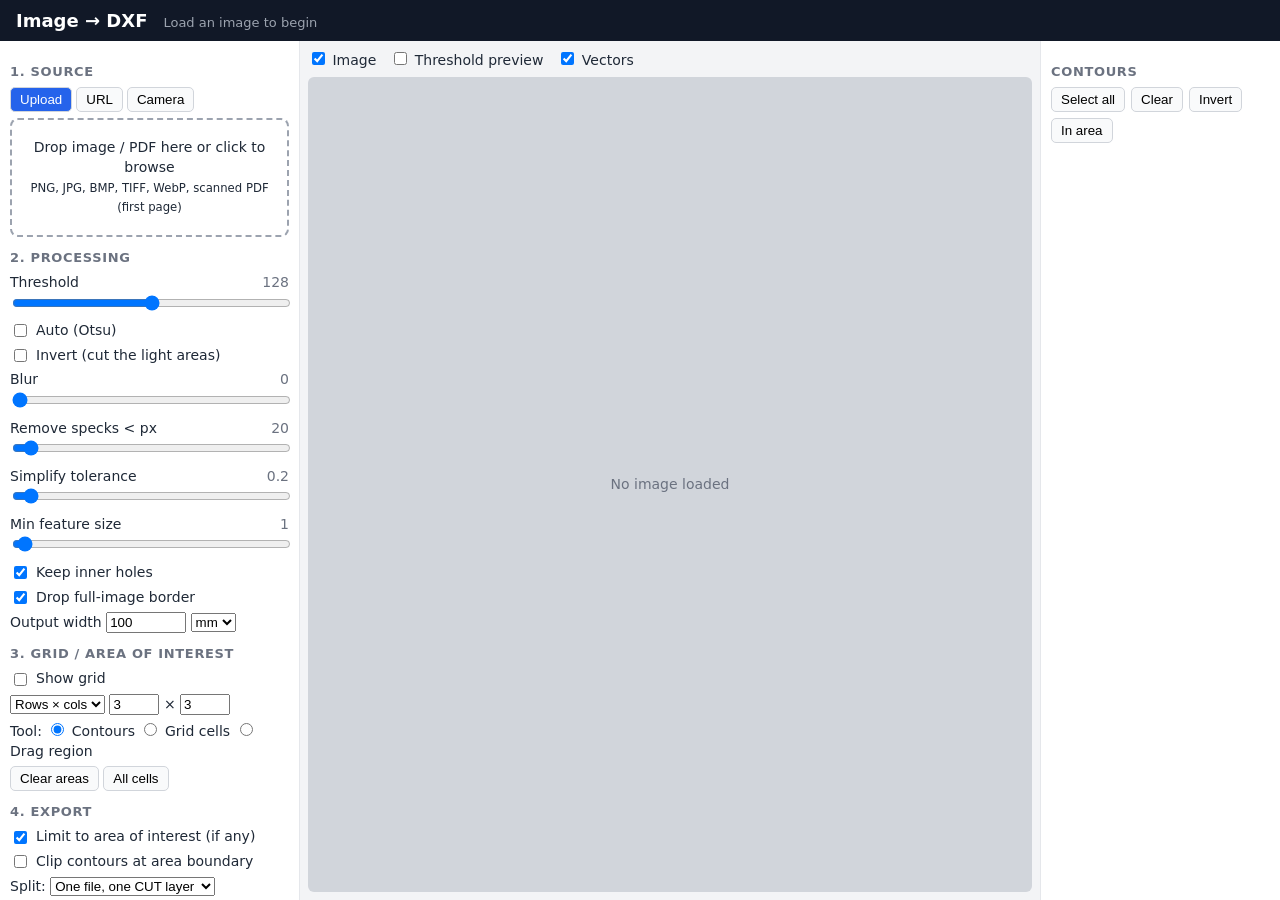
<file: static/index.html>
<!doctype html>
<html lang="en"><head><meta charset="utf-8">
<meta name="viewport" content="width=device-width,initial-scale=1">
<title>Image → DXF cut file</title>
<link rel="stylesheet" href="style.css">
</head><body>
<header><h1>Image → DXF</h1><span id="status" class="status">Load an image to begin</span></header>
<main>
<aside id="panel">
  <section>
    <h2>1. Source</h2>
    <div class="tabs" id="srcTabs">
      <button data-tab="file" class="on">Upload</button><button data-tab="url">URL</button><button data-tab="cam">Camera</button>
    </div>
    <div id="tab-file" class="tab">
      <label id="drop" class="drop">Drop image / PDF here or click to browse<br><small>PNG, JPG, BMP, TIFF, WebP, scanned PDF (first page)</small>
        <input id="fileIn" type="file" accept="image/*,.pdf,application/pdf" hidden></label>
    </div>
    <div id="tab-url" class="tab" hidden>
      <input id="urlIn" type="url" placeholder="https://example.com/logo.png"><button id="urlGo">Fetch</button>
    </div>
    <div id="tab-cam" class="tab" hidden>
      <video id="video" playsinline muted></video>
      <div><button id="camStart">Start camera</button> <button id="camShot" disabled>Capture frame</button> <button id="camStop" disabled>Stop</button></div>
    </div>
  </section>
  <section>
    <h2>2. Processing</h2>
    <label>Threshold <output id="o_threshold">128</output><input id="threshold" type="range" min="0" max="255" value="128"></label>
    <label class="row"><input id="auto" type="checkbox"> Auto (Otsu)</label>
    <label class="row"><input id="invert" type="checkbox"> Invert (cut the light areas)</label>
    <label>Blur <output id="o_blur">0</output><input id="blur" type="range" min="0" max="10" value="0"></label>
    <label>Remove specks &lt; <output id="o_speckle">20</output> px<input id="speckle" type="range" min="0" max="500" value="20"></label>
    <label>Simplify tolerance <output id="o_tolerance">0.2</output><input id="tolerance" type="range" min="0" max="5" step="0.05" value="0.2"></label>
    <label>Min feature size <output id="o_min_feature">1</output><input id="min_feature" type="range" min="0" max="50" step="0.5" value="1"></label>
    <label class="row"><input id="holes" type="checkbox" checked> Keep inner holes</label>
    <label class="row"><input id="drop_frame" type="checkbox" checked> Drop full-image border</label>
    <div class="row">Output width <input id="width" type="number" min="0.1" step="any" value="100" style="width:80px">
      <select id="unit"><option>mm</option><option>in</option></select> <small id="heightNote"></small></div>
  </section>
  <section>
    <h2>3. Grid / area of interest</h2>
    <label class="row"><input id="gridOn" type="checkbox"> Show grid</label>
    <div class="row"><select id="gridMode"><option value="count">Rows × cols</option><option value="size">Cell size</option></select>
      <span id="gridCount"><input id="rows" type="number" min="1" max="100" value="3" style="width:50px"> ×
      <input id="cols" type="number" min="1" max="100" value="3" style="width:50px"></span>
      <span id="gridSize" hidden><input id="cell" type="number" min="0.1" step="any" value="25" style="width:70px"> <span class="u">mm</span></span></div>
    <div class="row">Tool:
      <label><input type="radio" name="tool" value="contour" checked> Contours</label>
      <label><input type="radio" name="tool" value="cell"> Grid cells</label>
      <label><input type="radio" name="tool" value="region"> Drag region</label></div>
    <div class="row"><button id="clearAreas">Clear areas</button> <button id="allCells">All cells</button> <small id="areaNote"></small></div>
  </section>
  <section>
    <h2>4. Export</h2>
    <label class="row"><input id="limitArea" type="checkbox" checked> Limit to area of interest (if any)</label>
    <label class="row"><input id="clip" type="checkbox"> Clip contours at area boundary</label>
    <div class="row">Split: <select id="split"><option value="none">One file, one CUT layer</option><option value="layers">One file, layer per group</option><option value="files">Separate files (zip)</option></select></div>
    <div class="row">Group by: <select id="groupBy"><option value="contour">contour</option><option value="cell">area / cell</option></select>
      <label class="row"><input id="zero" type="checkbox"> origin to 0,0 per file</label></div>
    <button id="download" class="primary" disabled>Download DXF</button>
    <div id="exportNote" class="note"></div>
  </section>
</aside>
<section id="view">
  <div class="toolbar">
    <label><input id="showImg" type="checkbox" checked> Image</label>
    <label><input id="showMask" type="checkbox"> Threshold preview</label>
    <label><input id="showVec" type="checkbox" checked> Vectors</label>
    <span id="info" class="note"></span>
  </div>
  <div id="stage"><svg id="svg" xmlns="http://www.w3.org/2000/svg"></svg><div id="empty">No image loaded</div></div>
</section>
<aside id="listPanel">
  <h2>Contours <small id="selCount"></small></h2>
  <div class="row"><button id="selAll">Select all</button><button id="selNone">Clear</button><button id="selInv">Invert</button><button id="selArea" title="Select contours whose bounding box touches the area of interest">In area</button></div>
  <ul id="list"></ul>
</aside>
</main>
<script src="app.js"></script>
</body></html>
</file>
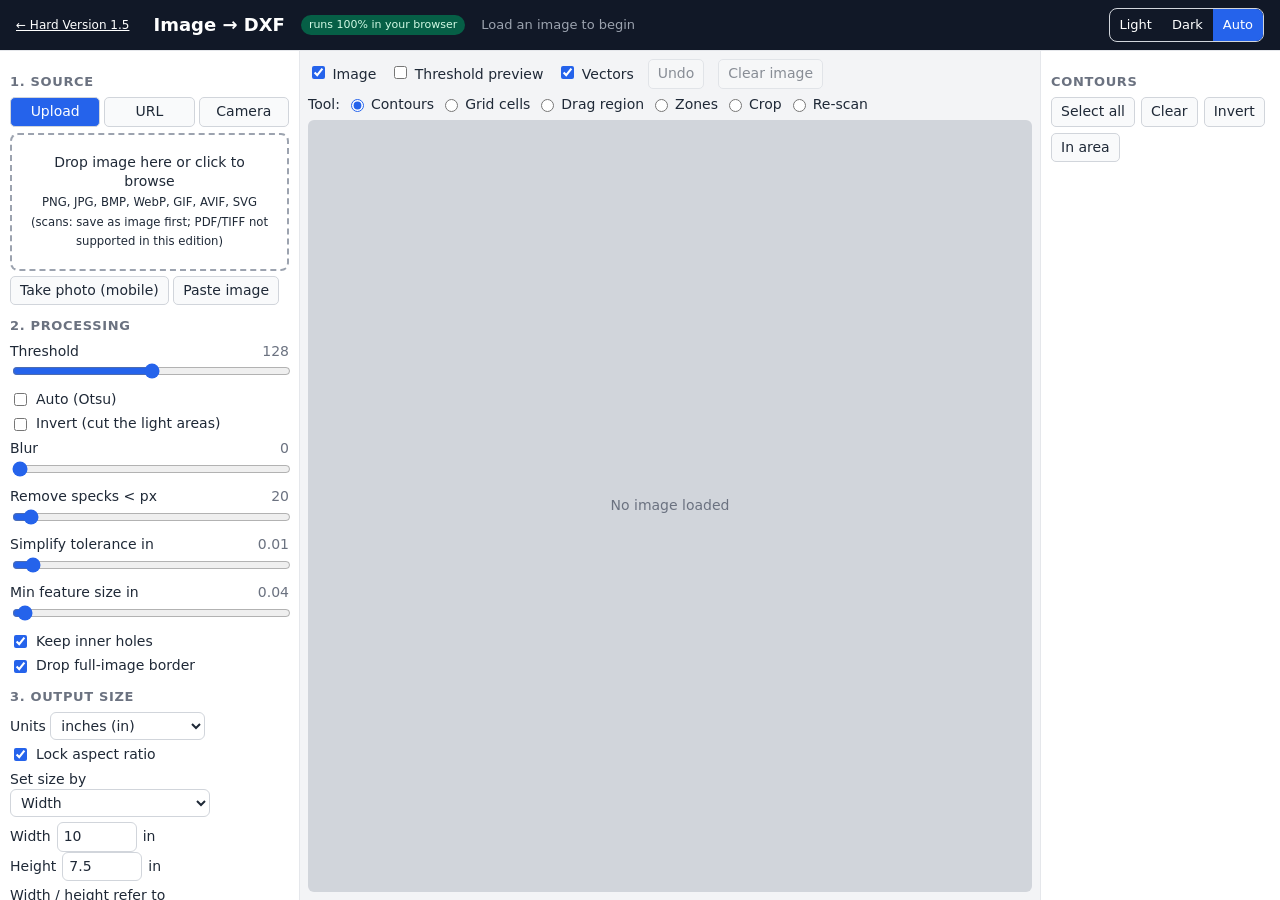
<file: docs/v1/index.html>
<!doctype html>
<html lang="en"><head><meta charset="utf-8">
<meta name="viewport" content="width=device-width,initial-scale=1,viewport-fit=cover">
<meta name="color-scheme" content="light dark">
<meta name="theme-color" content="#111827" media="(prefers-color-scheme: light)">
<meta name="theme-color" content="#0b0f17" media="(prefers-color-scheme: dark)">
<meta name="apple-mobile-web-app-capable" content="yes">
<meta name="mobile-web-app-capable" content="yes">
<meta name="apple-mobile-web-app-status-bar-style" content="black-translucent">
<meta name="apple-mobile-web-app-title" content="Image to DXF">
<link rel="manifest" href="manifest.webmanifest">
<link rel="apple-touch-icon" href="icons/apple-touch-icon.png">
<link rel="icon" type="image/png" sizes="192x192" href="icons/icon-192.png">
<script>(function(){try{var t=localStorage.getItem('i2d-theme');if(t==='light'||t==='dark')document.documentElement.setAttribute('data-theme',t);}catch(e){}})();</script>
<title>Image → DXF cut file (browser edition)</title>
<link rel="stylesheet" href="style.css">
</head><body>
<header><a href="../" style="color:inherit;font-size:12px;margin-right:8px">← Hard Version 1.5</a><h1>Image → DXF</h1><span class="badge" title="Nothing is uploaded: all processing happens in this browser tab.">runs 100% in your browser</span><span id="status" class="status" role="status" aria-live="polite">Load an image to begin</span>
<div class="theme" id="themeSwitch" role="group" aria-label="Color theme"><button data-theme="light">Light</button><button data-theme="dark">Dark</button><button data-theme="auto" class="on">Auto</button></div></header>
<main>
<aside id="panel">
  <section id="s-src">
    <h2>1. Source</h2>
    <div class="tabs" id="srcTabs">
      <button data-tab="file" class="on">Upload</button><button data-tab="url">URL</button><button data-tab="cam">Camera</button>
    </div>
    <div id="tab-file" class="tab">
      <label id="drop" class="drop">Drop image here or click to browse<br><small>PNG, JPG, BMP, WebP, GIF, AVIF, SVG (scans: save as image first; PDF/TIFF not supported in this edition)</small>
        <input id="fileIn" type="file" accept="image/*" hidden></label>
      <div class="row"><button id="phoneShot" title="On phones/tablets: opens the camera app">Take photo (mobile)</button>
        <input id="phoneIn" type="file" accept="image/*" capture="environment" hidden>
        <button id="pasteBtn" title="Or just press Ctrl+V anywhere on the page">Paste image</button></div>
    </div>
    <div id="tab-url" class="tab" hidden>
      <input id="urlIn" type="url" inputmode="url" autocapitalize="off" autocorrect="off" spellcheck="false" placeholder="https://example.com/logo.png"><button id="urlGo">Fetch</button>
      <p class="note">Browsers only allow this when the image's website permits cross-origin access (CORS). Many sites don't:
      if it fails, right-click the image → <i>Save image as…</i> and upload the file instead. (The Python/Windows edition fetches server-side and works with more sites.)</p>
    </div>
    <div id="tab-cam" class="tab" hidden>
      <video id="video" playsinline webkit-playsinline autoplay muted></video>
      <p class="note">Camera needs permission, and HTTPS or localhost (opening the file directly also works in Chrome/Edge).</p>
      <div><button id="camStart">Start camera</button> <button id="camShot" disabled>Capture frame</button> <button id="camStop" disabled>Stop</button></div>
    </div>
  </section>
  <section id="s-proc">
    <h2>2. Processing</h2>
    <label>Threshold <output id="o_threshold">128</output><input id="threshold" type="range" min="0" max="255" value="128"></label>
    <label class="row"><input id="auto" type="checkbox"> Auto (Otsu)</label>
    <label class="row"><input id="invert" type="checkbox"> Invert (cut the light areas)</label>
    <label>Blur <output id="o_blur">0</output><input id="blur" type="range" min="0" max="10" value="0"></label>
    <label>Remove specks &lt; <output id="o_speckle">20</output> px<input id="speckle" type="range" min="0" max="500" value="20"></label>
    <label>Simplify tolerance <output id="o_tolerance">0.2</output> <span class="u">mm</span><input id="tolerance" type="range" min="0" max="5" step="0.05" value="0.2"></label>
    <label>Min feature size <output id="o_min_feature">1</output> <span class="u">mm</span><input id="min_feature" type="range" min="0" max="50" step="0.5" value="1"></label>
    <label class="row"><input id="holes" type="checkbox" checked> Keep inner holes</label>
    <label class="row"><input id="drop_frame" type="checkbox" checked> Drop full-image border</label>
  </section>
  <section id="s-size">
    <h2>3. Output size</h2>
    <div class="row">Units <select id="unit" aria-label="Units"><option value="in" selected>inches (in)</option><option value="mm">millimetres (mm)</option></select>
      <label class="row"><input id="lock" type="checkbox" checked> Lock aspect ratio</label></div>
    <div class="row">Set size by <select id="sizeBy" aria-label="Set size by"><option value="width">Width</option><option value="height">Height</option><option value="percent">Scale (%)</option><option value="dpi">Pixels per inch (PPI/DPI)</option></select></div>
    <div class="row sizerow"><label>Width <input id="width" type="number" min="0.001" step="any" value="100" class="n80" inputmode="decimal"> <span class="u">mm</span></label>
      <label>Height <input id="height" type="number" min="0.001" step="any" value="75" class="n80" inputmode="decimal"> <span class="u">mm</span></label></div>
    <div class="row" id="rowPct" hidden><label>Scale <input id="pct" type="number" min="0.01" step="any" value="100" class="n80"> %</label> <small>100% = 96 px per inch</small></div>
    <div class="row" id="rowDpi" hidden><label>PPI <input id="dpi" type="number" min="0.01" step="any" value="96" class="n80"></label> <small>pixels of the image per inch</small></div>
    <div class="row" id="rowRef">Width / height refer to <select id="sizeRef" aria-label="Size refers to">
      <option value="shapes" selected>traced shapes (exact DXF size)</option>
      <option value="image">whole image frame (with margins)</option>
      <option value="full" hidden disabled>full original image (keep scale)</option></select></div>
    <p class="note" id="refNote">The DXF only contains the traced shapes, so the size you enter is the bounding box of the selected shapes. Margins/whitespace around the artwork in the picture are not counted.</p>
    <div id="sizeOut" class="note strong" aria-live="polite">Output size: –</div>
  </section>
  <section id="s-crop">
    <h2>Crop / focus area</h2>
    <p class="note">Draw a rectangle with the Crop tool, then <i>Focus</i>: tracing and the DXF use only that part of the picture (DXF origin = crop corner). Crop again to narrow further.</p>
    <div class="row"><button id="cropDraw">Draw crop area</button><button id="cropApply" disabled>Focus / Crop to area</button><button id="cropReset" disabled>Reset crop</button></div>
    <div id="cropNote" class="note">No crop</div>
    <div id="asRow" hidden>
      <h3>Assess whole crop</h3>
      <p class="note">Crop lighting often differs from the rest of the picture. Re-trace the entire cropped section with its own local settings (independent of the Processing sliders). The size reference above keeps working.</p>
      <div class="row"><button id="asGo">Re-assess entire cropped section</button></div>
      <label class="row"><input id="asOn" type="checkbox"> Use local crop settings</label>
      <div id="asBox" hidden>
        <label class="row"><input id="asAuto" type="checkbox" checked> Local auto (Otsu from the crop pixels only)</label>
        <label class="row"><input id="asNorm" type="checkbox"> Stretch contrast first (faint / dim crops)</label>
        <label>Threshold <output id="o_asThr">128</output><input id="asThr" type="range" min="0" max="255" value="128"></label>
        <label class="row"><input id="asInvert" type="checkbox"> Invert</label>
        <label>Blur <output id="o_asBlur">0</output><input id="asBlur" type="range" min="0" max="10" value="0"></label>
        <label>Detail: remove specks &lt; <output id="o_asSpeckle">4</output> px<input id="asSpeckle" type="range" min="0" max="200" value="4"></label>
        <label>Detail: simplify <output id="o_asSimp">0.5</output> px<input id="asSimp" type="range" min="0" max="5" step="0.1" value="0.5"></label>
        <label>Detail: min size <output id="o_asMin">3</output> px<input id="asMin" type="range" min="0" max="100" value="3"></label>
      </div>
    </div>
  </section>
  <section id="s-rescan">
    <h2>Re-scan area</h2>
    <p class="note">Missed a cut? Choose the <i>Re-scan</i> tool and drag a rectangle over the spot. That region alone is re-traced from the source pixels with its own settings; the green preview shows what would be found. <i>Add to cuts</i> merges it into the cuts (undo available).</p>
    <div class="row"><button id="rsDraw">Draw re-scan area</button><button id="rsClear" disabled>Clear area</button></div>
    <label class="row"><input id="rsAuto" type="checkbox" checked> Local auto (Otsu) threshold</label>
    <label class="row"><input id="rsNorm" type="checkbox"> Stretch contrast first (faint shapes)</label>
    <label>Threshold <output id="o_rsThr">128</output><input id="rsThr" type="range" min="0" max="255" value="128"></label>
    <label class="row"><input id="rsInvert" type="checkbox"> Invert</label>
    <label>Blur <output id="o_rsBlur">0</output><input id="rsBlur" type="range" min="0" max="10" value="0"></label>
    <label>Remove specks &lt; <output id="o_rsSpeckle">4</output> px<input id="rsSpeckle" type="range" min="0" max="200" value="4"></label>
    <label>Simplify <output id="o_rsSimp">0.5</output> px<input id="rsSimp" type="range" min="0" max="5" step="0.1" value="0.5"></label>
    <label>Min size <output id="o_rsMin">3</output> px<input id="rsMin" type="range" min="0" max="100" value="3"></label>
    <label class="row"><input id="rsReplace" type="checkbox"> Replace existing contours inside the area</label>
    <div class="row"><button id="rsAdd" class="primary" disabled>Add to cuts</button></div>
    <div id="rsNote" class="note"></div>
  </section>
  <section id="s-merge">
    <h2>Merge touching cuts</h2>
    <p class="note">Contours that touch, overlap or lie within the tolerance are unioned into one outline (shared inner edges removed, holes kept).</p>
    <div class="row">Merge <select id="mergeScope" aria-label="Merge scope"><option value="all">all contours</option><option value="selected">only selected</option></select></div>
    <div class="row"><label>Touch tolerance <input id="mergeTol" type="number" min="0" step="any" value="0.01" class="n70" inputmode="decimal"> <span class="u">in</span></label></div>
    <div class="row"><button id="mergeGo" disabled>Merge touching cuts</button></div>
    <div id="mergeNote" class="note"></div>
  </section>
  <section id="s-grid">
    <h2>4. Grid / area of interest</h2>
    <label class="row"><input id="gridOn" type="checkbox"> Show grid</label>
    <div class="row"><select id="gridMode"><option value="count">Rows × cols</option><option value="size">Cell size</option></select>
      <span id="gridCount"><input id="rows" type="number" min="1" max="100" value="3" class="n50"> ×
      <input id="cols" type="number" min="1" max="100" value="3" class="n50"></span>
      <span id="gridSize" hidden><input id="cell" type="number" min="0.001" step="any" value="25" class="n70"> <span class="u">mm</span></span></div>
    <div class="row"><button id="clearAreas">Clear areas</button> <button id="allCells">All cells</button> <small id="areaNote"></small></div>
  </section>
  <section id="s-zones">
    <h2>5. Zones</h2>
    <p class="note">Choose the <i>Zones</i> tool and drag on the image to draw a rectangle. Drag a zone to move it, drag its handles to resize. A zone that is switched <b>off</b> removes every contour whose centre (centroid or bounding-box centre) is inside it from the DXF.</p>
    <div class="row"><button id="zoneAdd">Add zone</button><button id="zoneClear">Clear all zones</button></div>
    <div id="zoneList"></div>
  </section>
  <section id="s-cut">
    <h2>6. Cut order &amp; tabs</h2>
    <label class="row"><input id="insideFirst" type="checkbox"> Cut inside first <small>(holes in letters / numbers / shapes and nested islands are written, and so cut, before the outer cut)</small></label>
    <label class="row"><input id="nearest" type="checkbox"> Nearest-neighbour order <small>(shorter travel)</small></label>
    <label class="row"><input id="ioLayers" type="checkbox"> Layers CUT_INNER / CUT_OUTER <small>(one-file mode)</small></label>
    <label class="row"><input id="showOrder" type="checkbox"> Show cut order numbers in preview</label>
    <div id="orderNote" class="note"></div>
    <h3>Tabs (hold-in bridges)</h3>
    <p class="note">Leaves small uncut gaps so parts stay attached until the job ends. Mark contours with the <b>⊓</b> button in the list, or use the buttons below.</p>
    <label class="row"><input id="tabsAll" type="checkbox"> Tabs on all outer cuts</label>
    <div class="row"><button id="tabsSel">Add tabs to selected</button><button id="tabsClear">Clear tab marks</button></div>
    <label class="row"><input id="tabsSkipHoles" type="checkbox" checked> Only outer contours (skip holes)</label>
    <div class="row"><label>Tab width <input id="tabW" type="number" min="0.001" step="any" value="1" class="n70"></label> <span class="u">mm</span></div>
    <div class="row">Tabs <select id="tabMode" aria-label="Tab count mode"><option value="count">per contour</option><option value="spacing">by spacing</option></select>
      <input id="tabN" type="number" min="1" max="50" step="1" value="4" class="n50" aria-label="Tabs per contour">
      <span id="tabSpacingWrap" hidden><input id="tabS" type="number" min="0.001" step="any" value="50" class="n70" aria-label="Tab spacing"> <span class="u">mm</span></span></div>
    <div id="tabNote" class="note"></div>
  </section>
  <section id="s-table">
    <h2>Table size &amp; material moves</h2>
    <label class="row"><input id="tblOn" type="checkbox"> Break the job into passes that fit my table</label>
    <div id="tblBox" hidden>
      <p class="note">When the job is bigger than the table it is split at the table boundaries. After each pass the torch parks; move the material, then run the next file.</p>
      <div class="row">Preset <select id="tblPreset" aria-label="Table preset"><option value="24x24">24 × 24 in</option><option value="24x48">24 × 48 in</option><option value="48x48">48 × 48 in</option><option value="48x96">48 × 96 in (4 × 8 ft)</option><option value="60x120">60 × 120 in (5 × 10 ft)</option><option value="custom">Custom</option></select></div>
      <div class="row"><label>Length (X) <input id="tblW" type="number" min="0.001" step="any" value="48" class="n80" inputmode="decimal"> <span class="u">in</span></label>
        <label>Height (Y) <input id="tblH" type="number" min="0.001" step="any" value="48" class="n80" inputmode="decimal"> <span class="u">in</span></label></div>
      <div class="row">Start corner <select id="tblCorner" aria-label="Start corner"><option value="bl">lower-left</option><option value="br">lower-right</option><option value="tl">upper-left</option><option value="tr">upper-right</option></select></div>
      <div class="row"><label>Overlap / registration margin <input id="tblOv" type="number" min="0" step="any" value="1" class="n70" inputmode="decimal"> <span class="u">in</span></label></div>
      <div class="row">Cuts across a break <select id="tblMode" aria-label="Cuts across a break"><option value="clip">continue in the next pass (clip at the break)</option><option value="whole">keep whole contours (assign by centre)</option></select></div>
      <div class="row">Torch park <select id="tblPark" aria-label="Torch park position"><option value="bl">table lower-left</option><option value="br">table lower-right</option><option value="tl">table upper-left</option><option value="tr">table upper-right</option><option value="custom">custom X, Y</option></select></div>
      <div id="tblParkXY" class="row" hidden><label>X <input id="tblParkX" type="number" step="any" value="0" class="n70" inputmode="decimal"></label> <label>Y <input id="tblParkY" type="number" step="any" value="0" class="n70" inputmode="decimal"></label> <span class="u">in</span></div>
      <label class="row"><input id="tblMarks" type="checkbox"> Registration marks at the breaks (layers REG_MARK / REG_ALIGN)</label>
      <div class="row">Output <select id="tblOut" aria-label="Table output"><option value="files">one DXF per pass (zip)</option><option value="single">single DXF, layers SECTION_1…</option></select></div>
      <div id="tblNote" class="note" aria-live="polite"></div>
    </div>
  </section>
  <section id="s-exp">
    <h2>7. Export</h2>
    <label class="row"><input id="limitArea" type="checkbox" checked> Limit to area of interest (if any)</label>
    <label class="row"><input id="clip" type="checkbox"> Clip contours at area boundary</label>
    <div class="row">Split: <select id="split"><option value="none">One file, one CUT layer</option><option value="layers">One file, layer per group</option><option value="files">Separate files (zip)</option></select></div>
    <div class="row">Group by: <select id="groupBy"><option value="contour">contour</option><option value="cell">area / cell</option></select>
      <label class="row"><input id="zero" type="checkbox"> origin to 0,0 per file</label></div>
    <button id="download" class="primary" disabled>Download DXF</button>
    <button id="share" class="primary alt" hidden>Share / Save to Files…</button>
    <div id="exportNote" class="note"></div>
    <div id="dxfCheck" class="note strong" aria-live="polite"></div>
  </section>
</aside>
<section id="view">
  <div class="toolbar">
    <label><input id="showImg" type="checkbox" checked> Image</label>
    <label><input id="showMask" type="checkbox"> Threshold preview</label>
    <label><input id="showVec" type="checkbox" checked> Vectors</label>
    <button id="undoEdit" disabled title="Undo the last merge / re-scan">Undo</button>
    <button id="clearImg" disabled title="Remove the image and reset contours, selection, grid, zones and crop">Clear image</button>
    <span id="info" class="note"></span>
  </div>
  <div class="row tools" id="toolRow">Tool:
    <label><input type="radio" name="tool" value="contour" checked> Contours</label>
    <label><input type="radio" name="tool" value="cell"> Grid cells</label>
    <label><input type="radio" name="tool" value="region"> Drag region</label>
    <label><input type="radio" name="tool" value="zone"> Zones</label>
    <label><input type="radio" name="tool" value="crop"> Crop</label>
    <label><input type="radio" name="tool" value="rescan"> Re-scan</label></div>
  <div id="stage"><svg id="svg" xmlns="http://www.w3.org/2000/svg"></svg><div id="empty">No image loaded</div></div>
</section>
<aside id="listPanel">
  <h2>Contours <small id="selCount"></small></h2>
  <div class="row"><button id="selAll">Select all</button><button id="selNone">Clear</button><button id="selInv">Invert</button><button id="selArea" title="Select contours whose bounding box touches the area of interest">In area</button></div>
  <ul id="list"></ul>
</aside>
</main>
<script src="js/theme.js"></script>
<script src="js/polygon-clipping.umd.min.js"></script>
<script src="js/trace.js"></script>
<script src="js/dxf.js"></script>
<script src="js/app.js"></script>
</body></html>
</file>
<file: static/style.css>
*{box-sizing:border-box}
body{margin:0;font:14px/1.4 system-ui,sans-serif;background:#f3f4f6;color:#1f2937;height:100vh;display:flex;flex-direction:column}
header{background:#111827;color:#fff;padding:8px 16px;display:flex;gap:16px;align-items:baseline}
header h1{font-size:18px;margin:0}.status{font-size:13px;color:#9ca3af}.status.err{color:#fca5a5}
main{flex:1;display:grid;grid-template-columns:300px 1fr 240px;min-height:0}
aside,#view{overflow:auto}
#panel,#listPanel{background:#fff;padding:10px;border-right:1px solid #e5e7eb}
#listPanel{border-left:1px solid #e5e7eb;border-right:0;display:flex;flex-direction:column}
h2{font-size:13px;text-transform:uppercase;letter-spacing:.05em;color:#6b7280;margin:12px 0 6px}
section>label,section .row{display:block;margin:5px 0}
.row{display:flex;gap:6px;align-items:center;flex-wrap:wrap}
label.row{display:flex}
input[type=range]{width:100%}input[type=url]{width:70%}
output{float:right;color:#6b7280}
button{padding:4px 9px;border:1px solid #d1d5db;background:#f9fafb;border-radius:5px;cursor:pointer}
button:hover:not(:disabled){background:#eef2ff}button:disabled{opacity:.5;cursor:default}
button.primary{background:#2563eb;color:#fff;border-color:#1d4ed8;width:100%;padding:8px;margin-top:6px}
.tabs{display:flex;gap:4px;margin-bottom:6px}.tabs button.on{background:#2563eb;color:#fff}
.drop{display:block;border:2px dashed #9ca3af;border-radius:8px;padding:18px;text-align:center;cursor:pointer}
.drop.over{background:#dbeafe;border-color:#2563eb}
video{width:100%;background:#000;border-radius:6px;max-height:180px}
.note{font-size:12px;color:#6b7280}
#view{padding:8px;display:flex;flex-direction:column}
.toolbar{display:flex;gap:14px;align-items:center;margin-bottom:6px}
#stage{position:relative;flex:1;background:#d1d5db;border-radius:6px;overflow:auto;display:flex;align-items:flex-start;justify-content:center}
#svg{max-width:100%;max-height:100%;background:#fff;display:none;user-select:none;touch-action:none}
#empty{color:#6b7280;align-self:center}
#list{list-style:none;margin:6px 0 0;padding:0;overflow:auto;flex:1}
#list li{display:flex;gap:6px;align-items:center;padding:2px 4px;border-radius:4px;cursor:pointer;font-size:12px}
#list li:hover,#list li.hl{background:#fee2e2}#list li .tag{color:#6b7280;margin-left:auto}
#list li.off{color:#9ca3af}
.c{fill:rgba(220,38,38,.12);stroke:#dc2626;stroke-width:1.5;vector-effect:non-scaling-stroke;cursor:pointer}
.c.off{fill:rgba(0,0,0,0);stroke:#9ca3af;stroke-dasharray:4 3}.c.hl{fill:rgba(250,204,21,.45);stroke:#ca8a04}
.g{stroke:#2563eb;stroke-width:1;vector-effect:non-scaling-stroke;opacity:.7;fill:none}
.cell{fill:rgba(37,99,235,.22);stroke:#2563eb;vector-effect:non-scaling-stroke}
.area{fill:rgba(16,185,129,.2);stroke:#059669;stroke-width:2;vector-effect:non-scaling-stroke;stroke-dasharray:6 3}
.lbl{font:12px sans-serif;fill:#1d4ed8;pointer-events:none}
button.primary:hover:not(:disabled){background:#1d4ed8}
</file>
<file: docs/v1/style.css>
/* ---- theme variables: light default, dark via system (Auto) or manual override ---- */
:root{
  color-scheme:light;
  --bg:#f3f4f6;--fg:#1f2937;--muted:#6b7280;--panel:#fff;--border:#e5e7eb;--field:#fff;--field-border:#d1d5db;
  --btn:#f9fafb;--btn-hover:#eef2ff;--accent:#2563eb;--accent-hover:#1d4ed8;--accent-fg:#fff;
  --header:#111827;--header-fg:#fff;--status:#9ca3af;--err:#fca5a5;
  --stage:#d1d5db;--canvas:#fff;--drop-over:#dbeafe;--drop-border:#9ca3af;--hover-row:#fee2e2;--faint:#9ca3af;
  --badge:#065f46;--badge-fg:#d1fae5;
  --c-stroke:#dc2626;--c-fill:rgba(220,38,38,.12);--c-off:#9ca3af;--hl-fill:rgba(250,204,21,.45);--hl-stroke:#ca8a04;
  --g:#2563eb;--cell-fill:rgba(37,99,235,.22);--area-fill:rgba(16,185,129,.2);--area-stroke:#059669;--lbl:#1d4ed8;
  --lbl-halo:rgba(255,255,255,.85);
  --zone:#d97706;--zone-fill:rgba(245,158,11,.14);--zone-off:#6b7280;--zone-off-fill:rgba(107,114,128,.28);--tab:#c026d3;--ord:#047857;--crop:#0ea5e9;
}
@media (prefers-color-scheme:dark){
  :root:not([data-theme=light]){
    color-scheme:dark;
    --bg:#0b0f17;--fg:#e5e7eb;--muted:#9ca3af;--panel:#141a24;--border:#252d3a;--field:#1b2330;--field-border:#3a4556;
    --btn:#1f2937;--btn-hover:#2b3647;--accent:#3b82f6;--accent-hover:#2563eb;--accent-fg:#fff;
    --header:#0b0f17;--header-fg:#f3f4f6;--status:#9ca3af;--err:#fca5a5;
    --stage:#05080d;--canvas:#1b2330;--drop-over:#1e3a5f;--drop-border:#4b5563;--hover-row:#3b1d24;--faint:#6b7280;
    --badge:#064e3b;--badge-fg:#a7f3d0;
    --c-stroke:#ff6b6b;--c-fill:rgba(255,107,107,.18);--c-off:#8b95a5;--hl-fill:rgba(250,204,21,.4);--hl-stroke:#fde047;
    --g:#60a5fa;--cell-fill:rgba(96,165,250,.3);--area-fill:rgba(52,211,153,.25);--area-stroke:#34d399;--lbl:#93c5fd;
    --lbl-halo:rgba(11,15,23,.85);
    --zone:#fbbf24;--zone-fill:rgba(251,191,36,.16);--zone-off:#9ca3af;--zone-off-fill:rgba(156,163,175,.3);--tab:#f0abfc;--ord:#6ee7b7;--crop:#38bdf8;
  }
}
:root[data-theme=dark]{
  color-scheme:dark;
  --bg:#0b0f17;--fg:#e5e7eb;--muted:#9ca3af;--panel:#141a24;--border:#252d3a;--field:#1b2330;--field-border:#3a4556;
  --btn:#1f2937;--btn-hover:#2b3647;--accent:#3b82f6;--accent-hover:#2563eb;--accent-fg:#fff;
  --header:#0b0f17;--header-fg:#f3f4f6;--status:#9ca3af;--err:#fca5a5;
  --stage:#05080d;--canvas:#1b2330;--drop-over:#1e3a5f;--drop-border:#4b5563;--hover-row:#3b1d24;--faint:#6b7280;
  --badge:#064e3b;--badge-fg:#a7f3d0;
  --c-stroke:#ff6b6b;--c-fill:rgba(255,107,107,.18);--c-off:#8b95a5;--hl-fill:rgba(250,204,21,.4);--hl-stroke:#fde047;
  --g:#60a5fa;--cell-fill:rgba(96,165,250,.3);--area-fill:rgba(52,211,153,.25);--area-stroke:#34d399;--lbl:#93c5fd;
  --lbl-halo:rgba(11,15,23,.85);
}

*{box-sizing:border-box;-webkit-text-size-adjust:100%}
[hidden]{display:none!important}
html{background:var(--bg)}
body{margin:0;font:14px/1.4 system-ui,-apple-system,sans-serif;background:var(--bg);color:var(--fg);height:100vh;height:100dvh;display:flex;flex-direction:column;
  padding-left:env(safe-area-inset-left);padding-right:env(safe-area-inset-right);padding-bottom:env(safe-area-inset-bottom)}
header{background:var(--header);color:var(--header-fg);padding:8px 16px;padding-top:calc(8px + env(safe-area-inset-top));
  margin-left:calc(-1*env(safe-area-inset-left));margin-right:calc(-1*env(safe-area-inset-right));
  padding-left:calc(16px + env(safe-area-inset-left));padding-right:calc(16px + env(safe-area-inset-right));
  display:flex;gap:10px 16px;align-items:center;flex-wrap:wrap;border-bottom:1px solid var(--border)}
header h1{font-size:18px;margin:0}.status{font-size:13px;color:var(--status);flex:1;min-width:120px}.status.err{color:var(--err)}
.theme{display:flex;border:1px solid var(--field-border);border-radius:8px;overflow:hidden;margin-left:auto}
.theme button{border:0;border-radius:0;background:transparent;color:var(--header-fg);padding:4px 10px;min-height:32px;font-size:13px}
.theme button.on{background:var(--accent);color:var(--accent-fg)}
main{flex:1;display:grid;grid-template-columns:300px 1fr 240px;min-height:0}
aside,#view{overflow:auto}
#panel,#listPanel{background:var(--panel);padding:10px;border-right:1px solid var(--border)}
#listPanel{border-left:1px solid var(--border);border-right:0;display:flex;flex-direction:column}
h2{font-size:13px;text-transform:uppercase;letter-spacing:.05em;color:var(--muted);margin:12px 0 6px}
section>label,section .row{display:block;margin:5px 0}
.row{display:flex;gap:6px;align-items:center;flex-wrap:wrap}
label.row{display:flex}
input[type=range]{width:100%;accent-color:var(--accent)}input[type=url]{width:70%}
input[type=checkbox],input[type=radio]{accent-color:var(--accent)}
input[type=url],input[type=number],select{background:var(--field);color:var(--fg);border:1px solid var(--field-border);border-radius:6px;padding:4px 6px;font:inherit}
.n80{width:80px}.n70{width:70px}.n50{width:50px}
output{float:right;color:var(--muted)}
button{padding:4px 9px;border:1px solid var(--field-border);background:var(--btn);color:var(--fg);border-radius:5px;cursor:pointer;font:inherit}
button:hover:not(:disabled){background:var(--btn-hover)}button:disabled{opacity:.5;cursor:default}
button.primary{background:var(--accent);color:var(--accent-fg);border-color:var(--accent-hover);width:100%;padding:8px;margin-top:6px}
button.primary.alt{background:var(--btn);color:var(--fg);border-color:var(--field-border)}
.tabs{display:flex;gap:4px;margin-bottom:6px}.tabs button{flex:1}.tabs button.on{background:var(--accent);color:var(--accent-fg)}
.drop{display:block;border:2px dashed var(--drop-border);border-radius:8px;padding:18px;text-align:center;cursor:pointer}
.drop.over{background:var(--drop-over);border-color:var(--accent)}
video{width:100%;background:#000;border-radius:6px;max-height:180px}
.note{font-size:12px;color:var(--muted)}
#view{padding:8px;display:flex;flex-direction:column}
.toolbar{display:flex;gap:14px;align-items:center;margin-bottom:6px;flex-wrap:wrap}
#stage{position:relative;flex:1;background:var(--stage);border-radius:6px;overflow:auto;display:flex;align-items:flex-start;justify-content:center}
#svg{max-width:100%;max-height:100%;background:var(--canvas);display:none;user-select:none;-webkit-user-select:none;-webkit-touch-callout:none;-webkit-tap-highlight-color:transparent;touch-action:none}
#empty{color:var(--muted);align-self:center}
#list{list-style:none;margin:6px 0 0;padding:0;overflow:auto;flex:1}
#list li{display:flex;gap:6px;align-items:center;padding:2px 4px;border-radius:4px;cursor:pointer;font-size:12px}
#list li:hover,#list li.hl{background:var(--hover-row)}#list li .tag{color:var(--muted);margin-left:auto}
#list li.off{color:var(--faint)}
.c{fill:var(--c-fill);stroke:var(--c-stroke);stroke-width:1.5;vector-effect:non-scaling-stroke;cursor:pointer}
.c.off{fill:rgba(0,0,0,0);stroke:var(--c-off);stroke-dasharray:4 3}.c.hl{fill:var(--hl-fill);stroke:var(--hl-stroke)}
.g{stroke:var(--g);stroke-width:1;vector-effect:non-scaling-stroke;opacity:.7;fill:none}
.cell{fill:var(--cell-fill);stroke:var(--g);vector-effect:non-scaling-stroke}
.area{fill:var(--area-fill);stroke:var(--area-stroke);stroke-width:2;vector-effect:non-scaling-stroke;stroke-dasharray:6 3}
.lbl{font:12px sans-serif;fill:var(--lbl);pointer-events:none;paint-order:stroke;stroke:var(--lbl-halo);stroke-width:3px;stroke-linejoin:round}
button.primary:hover:not(:disabled){background:var(--accent-hover)}
.badge{background:var(--badge);color:var(--badge-fg);font-size:11px;padding:2px 8px;border-radius:10px;align-self:center}
.tab p.note{margin:6px 0}

/* ---- features v3: zones, crop, tabs, order, size ---- */
h3{font-size:12px;color:var(--muted);margin:12px 0 4px}
.strong{font-weight:600;color:var(--fg)}
.sizerow label{display:flex;align-items:center;gap:6px}
input[readonly]{opacity:.7}
#toolRow{display:flex;margin:0 0 6px}
#toolRow label{display:flex;align-items:center;gap:4px}
.zone,.cropsel{pointer-events:none}
.zh{display:none;fill:var(--accent);stroke:#fff;stroke-width:1.5;vector-effect:non-scaling-stroke;pointer-events:none}
.tool-zone .zone,.tool-zone .zh[data-kind=zone],.tool-crop .cropsel,.tool-crop .zh[data-kind=crop]{pointer-events:all}
.tool-zone .zh[data-kind=zone],.tool-crop .zh[data-kind=crop]{display:inline}
.tool-zone .zone,.tool-crop .cropsel{cursor:move}
.zone{fill:var(--zone-fill);stroke:var(--zone);stroke-width:2;vector-effect:non-scaling-stroke}
.zone.sel{stroke-width:3.5}
.zone.off{fill:var(--zone-off-fill);stroke:var(--zone-off);stroke-dasharray:6 4}
.cropsel{fill:rgba(14,165,233,.08);stroke:var(--crop);stroke-width:2;vector-effect:non-scaling-stroke;stroke-dasharray:5 3}
.cropdim{fill:rgba(0,0,0,.45);pointer-events:none}
.c.zx{fill:rgba(0,0,0,0);stroke:var(--zone);stroke-dasharray:2 3}
.c.tabbed{stroke-width:2.6}
.tabhalo{fill:none;stroke:var(--lbl-halo);stroke-width:11;vector-effect:non-scaling-stroke;stroke-linecap:butt;pointer-events:none}
.tabgap{fill:none;stroke:var(--tab);stroke-width:7;vector-effect:non-scaling-stroke;stroke-linecap:butt;pointer-events:none}
.ord{fill:var(--ord);font-weight:700;font-family:sans-serif;pointer-events:none;paint-order:stroke;stroke:var(--lbl-halo);stroke-width:3px;stroke-linejoin:round}
#list li.zx{color:var(--faint)}
button.tabbtn{padding:0 7px;line-height:1.3;border-radius:4px;margin-left:4px;min-width:26px}
button.tabbtn.on{background:var(--tab);color:#fff;border-color:var(--tab)}
.zone-item{border:1px solid var(--border);border-radius:8px;padding:4px 8px;margin:6px 0}
.zone-item.active{border-color:var(--zone)}
.zone-item.zoff{opacity:.85}
.zone-item .row{margin:2px 0}
.zbtns button{flex:1 1 auto}

/* ---- phones / narrow screens: single column, big touch targets ---- */
@media (max-width:820px){
  body{height:auto;min-height:100vh;min-height:100dvh;display:block;font-size:16px}
  header{position:sticky;top:0;z-index:20;gap:6px 12px;flex-wrap:wrap}
  header h1{font-size:19px}
  .badge{display:none}
  .status{order:5;flex-basis:100%;font-size:14px;min-height:20px}
  .theme{margin-left:auto}
  .theme button{min-height:44px;min-width:56px;padding:6px 10px}
  main{display:flex;flex-direction:column;min-height:0}
  #panel{display:contents}
  #s-src{order:1}#view{order:2}#s-proc{order:3}#s-size{order:4}#s-crop{order:5}#s-grid{order:6}#s-zones{order:7}#listPanel{order:8}#s-cut{order:9}#s-exp{order:10}
  #panel>section{background:var(--panel);padding:4px 14px 10px;border-bottom:1px solid var(--border)}
  #listPanel{border:0;border-bottom:1px solid var(--border);padding:4px 14px 10px}
  aside,#view{overflow:visible}
  #view{padding:8px 10px}
  #stage{flex:none;min-height:220px;overflow:hidden;align-items:center}
  #svg{max-height:none;width:100%!important;height:auto}
  #empty{padding:60px 0}
  h2{font-size:14px;margin:14px 0 8px}
  button,select,input[type=url],input[type=number]{min-height:44px;font-size:16px}
  button{padding:8px 14px}
  input[type=url],input[type=number],select{font-size:16px;padding:8px 10px}
  input[type=url]{width:100%;margin-bottom:6px}
  #urlGo{width:100%}
  .n80,.n70{width:96px}.n50{width:72px}
  label.row,section>label{min-height:44px;align-items:center}
  label.row{gap:10px}
  input[type=checkbox],input[type=radio]{width:24px;height:24px;flex:none;margin:0 2px 0 0}
  .toolbar label{display:flex;align-items:center;gap:8px;min-height:44px}
  input[type=range]{height:44px;margin:0}
  .row.tools{gap:6px 8px}.row.tools label{display:flex;align-items:center;gap:8px;min-height:44px;padding:0 12px;border:1px solid var(--field-border);border-radius:8px;background:var(--btn)}
  .drop{padding:28px 14px;min-height:96px;display:flex;flex-direction:column;justify-content:center}
  .row>button{flex:1 1 auto}
  #tab-cam button{margin:2px 2px 2px 0}
  video{max-height:55vh}
  .note,small{font-size:13px}
  #list{max-height:50vh}
  #list li{min-height:44px;font-size:15px;padding:4px 8px;gap:10px}
  #list li input{width:24px;height:24px}
  button.primary{min-height:52px;font-size:17px;margin-top:10px}
  #s-exp{padding-bottom:calc(20px + env(safe-area-inset-bottom))}
  .zbtns button,.sizerow input{min-height:44px}
  button.tabbtn{min-width:44px;min-height:44px;font-size:18px}
  .sizerow{gap:8px 12px}
  #toolRow{margin:6px 0}
  .zone-item{padding:6px 10px}
  h3{font-size:14px}
}

.note.err{color:var(--err)}
#sizeRef{max-width:100%}

/* merge / re-scan / table overlays */
.rsarea{fill:var(--area-fill);stroke:var(--area-stroke);stroke-width:2;vector-effect:non-scaling-stroke;stroke-dasharray:4 3;pointer-events:none}
.rspoly{fill:none;stroke:var(--area-stroke);stroke-width:3;vector-effect:non-scaling-stroke;pointer-events:none}
.rspoly.dup{stroke:var(--faint);stroke-dasharray:3 3;stroke-width:2}
.tblreg{fill:var(--tab);fill-opacity:.07;pointer-events:none}.tblreg.p1{fill-opacity:.15}
.tblwin{fill:none;stroke:var(--tab);stroke-width:2;stroke-dasharray:8 5;vector-effect:non-scaling-stroke;pointer-events:none}
.tblbrk{stroke:var(--tab);stroke-width:4;vector-effect:non-scaling-stroke;pointer-events:none}
.tbllbl{fill:var(--tab);font-weight:700;font-family:sans-serif;pointer-events:none;paint-order:stroke;stroke:var(--lbl-halo);stroke-width:4px;stroke-linejoin:round}
.tblpark{fill:var(--accent);stroke:#fff;stroke-width:1.5;vector-effect:non-scaling-stroke;pointer-events:none}
#s-table select,#s-merge select{max-width:100%}
</file>
